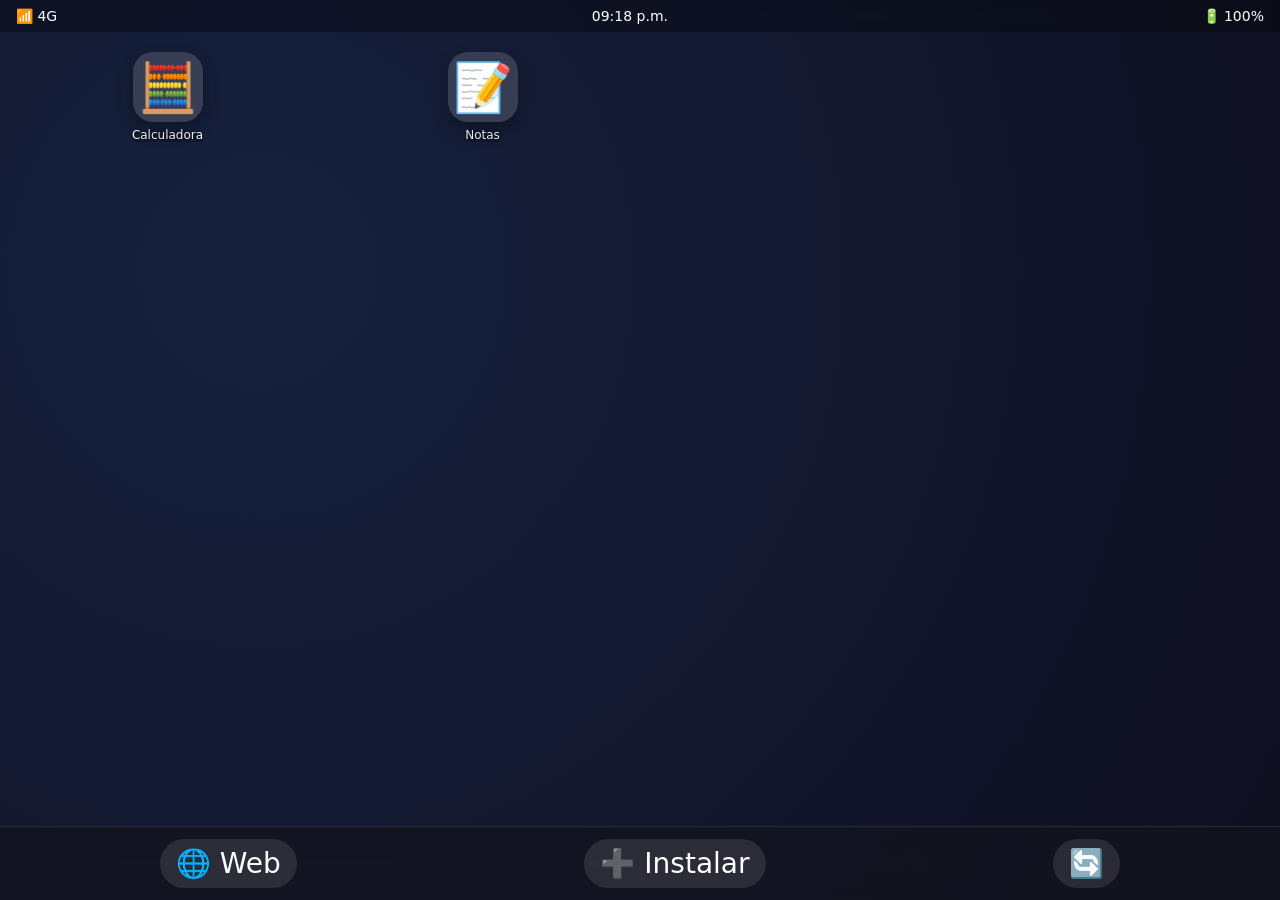
<file: index.html>
<!DOCTYPE html>
<html lang="es">
<head>
    <meta charset="UTF-8">
    <meta name="viewport" content="width=device-width, initial-scale=1.0, maximum-scale=1.0, user-scalable=no, viewport-fit=cover">
    <title>Mi SO Móvil</title>
    <link rel="manifest" href="manifest.json">
    <link rel="stylesheet" href="assets/style.css">
    <link rel="icon" href="icon-512.png">
    <meta name="theme-color" content="#000000">
    <meta name="apple-mobile-web-app-capable" content="yes">
    <meta name="apple-mobile-web-app-status-bar-style" content="black-translucent">
</head>
<body>
    <!-- Barra de estado simulada -->
    <div class="status-bar">
        <span>📶 4G</span>
        <span id="clock">--:--</span>
        <span>🔋 100%</span>
    </div>

    <!-- Escritorio (grid de iconos) -->
    <div id="desktop" class="desktop">
        <!-- Los íconos de apps se generarán dinámicamente con JS -->
    </div>

    <!-- Dock inferior -->
    <div class="dock">
        <div class="dock-icon" onclick="window.open('https://google.com', '_blank')">🌐 Web</div>
        <div class="dock-icon" onclick="openInstaller()">➕ Instalar</div>
        <div class="dock-icon" onclick="location.reload()">🔄</div>
    </div>

    <!-- Ventana para ejecutar apps (iframe) -->
    <div id="app-window" class="app-window hidden">
        <div class="window-header">
            <span id="window-title">App</span>
            <button class="close-btn" onclick="closeApp()">✕</button>
        </div>
        <iframe id="app-frame" src="" sandbox="allow-scripts allow-same-origin allow-forms allow-modals allow-popups"></iframe>
    </div>

    <!-- Selector de archivos oculto (para instalar apps) -->
    <input type="file" id="file-input" accept=".html,.htm" style="display:none">

    <script src="assets/script.js"></script>
    <script>
        // Registrar Service Worker
        if ('serviceWorker' in navigator) {
            navigator.serviceWorker.register('sw.js').then(reg => console.log('SW registrado', reg));
        }
    </script>
</body>
</html>
</file>
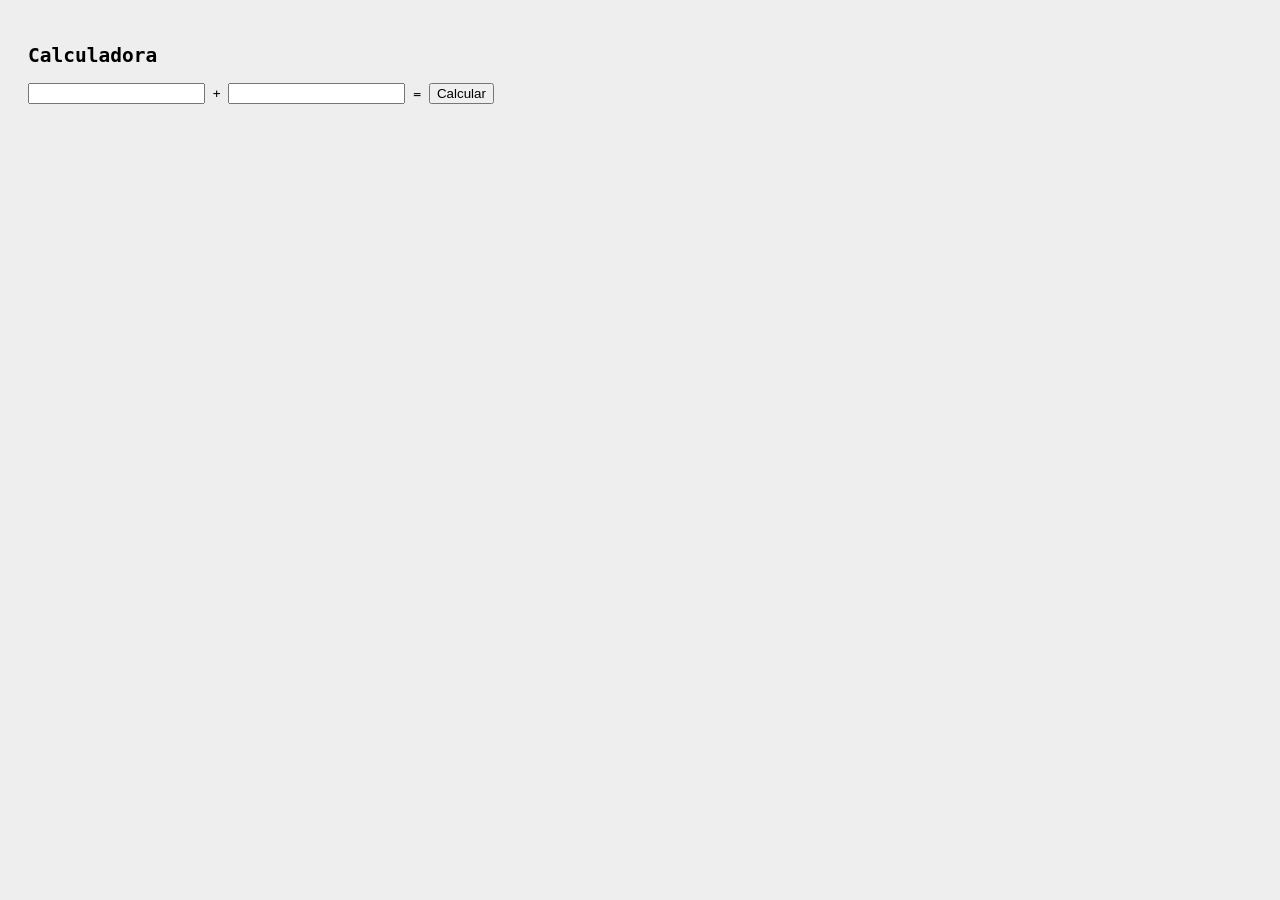
<file: apps/calculadora.html>
<!DOCTYPE html>
<html>
<head><meta name="viewport" content="width=device-width, initial-scale=1"></head>
<body style="background:#eee; padding:20px; font-family:monospace;">
  <h2>Calculadora</h2>
  <input id="a" type="number"> + <input id="b" type="number"> = <span id="r"></span>
  <button onclick="calc()">Calcular</button>
  <script>function calc(){r.innerText=+a.value + +b.value}</script>
</body>
</html>
</file>
<file: assets/style.css>
* {
    box-sizing: border-box;
    margin: 0;
    padding: 0;
    user-select: none;
    -webkit-tap-highlight-color: transparent;
}

body {
    background: #1a1a2e;
    background-image: radial-gradient(circle at 20% 30%, #16213e, #0f0f1f);
    color: white;
    font-family: 'Segoe UI', system-ui, sans-serif;
    height: 100vh;
    display: flex;
    flex-direction: column;
    overflow: hidden;
}

.status-bar {
    display: flex;
    justify-content: space-between;
    padding: 8px 16px;
    background: rgba(0,0,0,0.3);
    backdrop-filter: blur(5px);
    font-size: 14px;
    font-weight: 500;
}

.desktop {
    flex: 1;
    display: grid;
    grid-template-columns: repeat(4, 1fr);
    gap: 20px 10px;
    padding: 20px 15px;
    overflow-y: auto;
    align-content: start;
}

.app-icon {
    display: flex;
    flex-direction: column;
    align-items: center;
    cursor: pointer;
    transition: transform 0.1s;
}

.app-icon:active {
    transform: scale(0.95);
}

.icon-emoji {
    font-size: 48px;
    background: rgba(255,255,255,0.15);
    width: 70px;
    height: 70px;
    display: flex;
    align-items: center;
    justify-content: center;
    border-radius: 20px;
    margin-bottom: 6px;
    backdrop-filter: blur(5px);
    box-shadow: 0 8px 16px rgba(0,0,0,0.3);
}

.app-name {
    font-size: 12px;
    text-align: center;
    max-width: 80px;
    text-shadow: 0 2px 4px black;
    overflow: hidden;
    text-overflow: ellipsis;
    white-space: nowrap;
}

.dock {
    display: flex;
    justify-content: space-around;
    padding: 12px 16px;
    background: rgba(20,20,30,0.7);
    backdrop-filter: blur(20px);
    border-top: 1px solid rgba(255,255,255,0.1);
}

.dock-icon {
    font-size: 28px;
    background: rgba(255,255,255,0.1);
    padding: 8px 16px;
    border-radius: 30px;
    cursor: pointer;
    transition: 0.2s;
    display: flex;
    align-items: center;
    gap: 6px;
}

.dock-icon:active {
    background: rgba(255,255,255,0.25);
}

/* Ventana de aplicación */
.app-window {
    position: fixed;
    top: 40px;
    left: 0;
    right: 0;
    bottom: 0;
    background: #0b0b15;
    display: flex;
    flex-direction: column;
    z-index: 1000;
}

.app-window.hidden {
    display: none;
}

.window-header {
    display: flex;
    justify-content: space-between;
    align-items: center;
    padding: 12px 16px;
    background: #16162a;
    border-bottom: 1px solid #2a2a4a;
}

.close-btn {
    background: none;
    border: none;
    color: white;
    font-size: 24px;
    cursor: pointer;
    width: 40px;
    height: 40px;
    border-radius: 20px;
    display: flex;
    align-items: center;
    justify-content: center;
}

.close-btn:active {
    background: rgba(255,255,255,0.1);
}

#app-frame {
    flex: 1;
    width: 100%;
    border: none;
    background: white;
}
</file>
